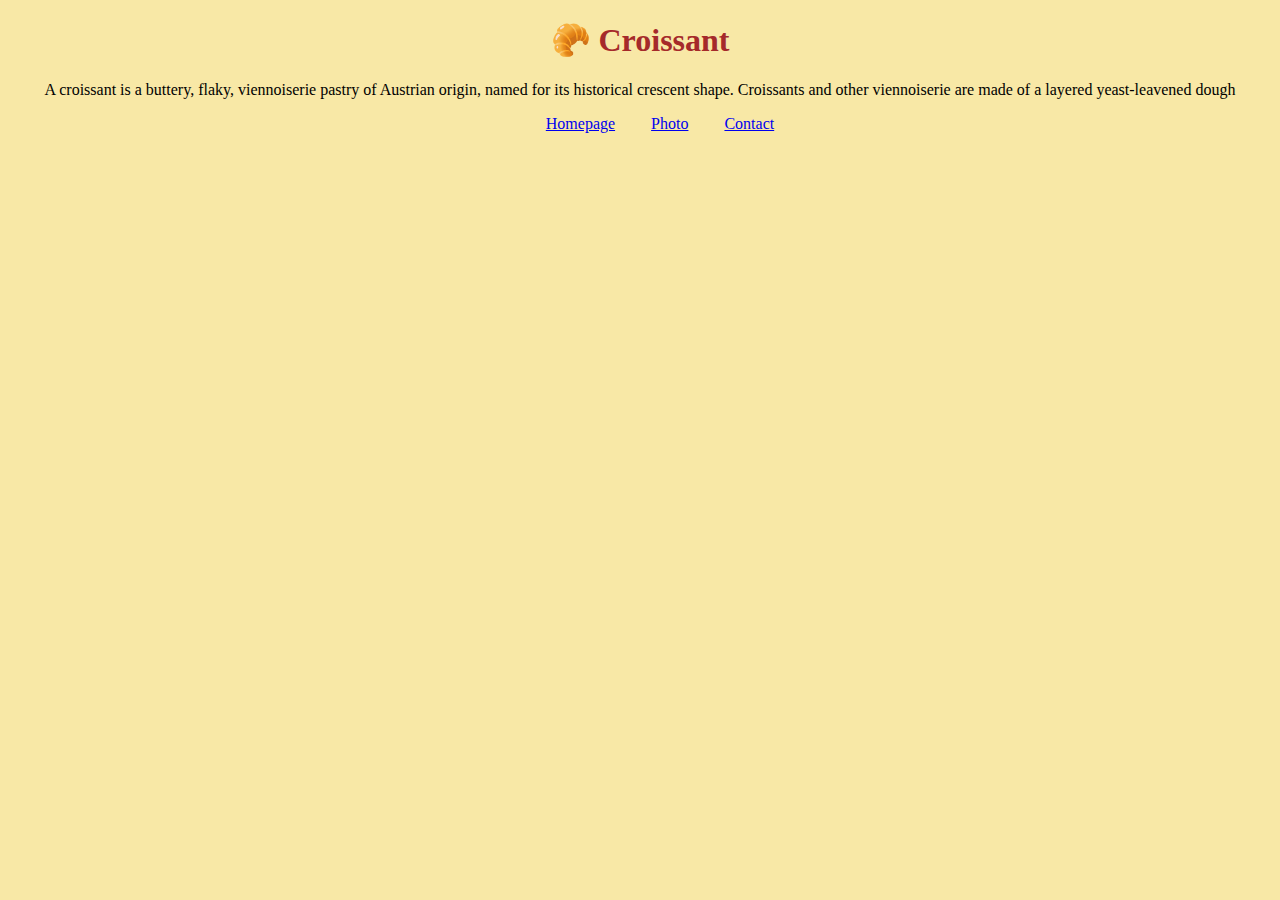
<file: index.html>
<!DOCTYPE html>
<html lang="en">
  <head>
    <meta charset="UTF-8" />
    <meta name="viewport" content="width=device-width, initial-scale=1.0" />
    <meta
      name="description"
      content="A croissant is a buttery, flaky, viennoiserie pastry of Austrian origin, named for its historical crescent shape."
    />
    <link href="css/style.css" rel="stylesheet" type="text/css" />
    <title>The autentic austriac croissant</title>
  </head>
  <body>
    <h1>🥐 Croissant</h1>
    <p>
      A croissant is a buttery, flaky, viennoiserie pastry of Austrian origin, named for its historical crescent shape.
      Croissants and other viennoiserie are made of a layered yeast-leavened dough
    </p>
    <ul>
      <li><a href="/">Homepage</a></li>
      <li><a href="/gallery.html">Photo</a></li>
      <li><a href="/contact.html">Contact</a></li>
    </ul>
  </body>
</html>
</file>
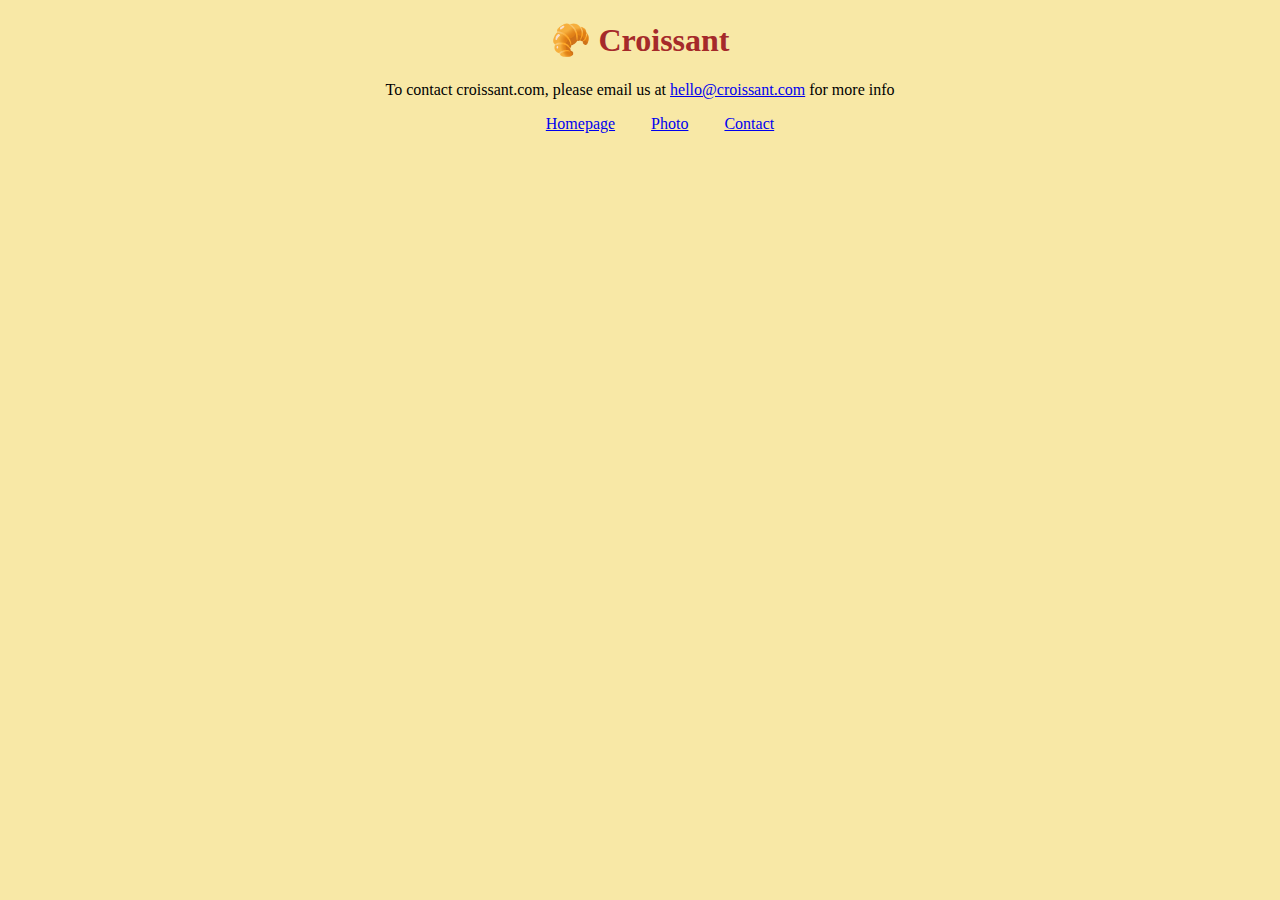
<file: contact.html>
<!DOCTYPE html>
<html lang="en">
  <head>
    <meta charset="UTF-8" />
    <meta name="viewport" content="width=device-width, initial-scale=1.0" />
    <meta
      name="description"
      content="A croissant is a buttery, flaky, viennoiserie pastry of Austrian origin, named for its historical crescent shape. Contact us to learn more"
    />
    <link href="css/style.css" rel="stylesheet" type="text/css" />
    <title>Contact</title>
  </head>
  <body>
    <h1>🥐 Croissant</h1>
    <p>
      To contact croissant.com, please email us at <a href="mailto: hello@croissant.com">hello@croissant.com</a> for
      more info
    </p>
    <ul>
      <li><a href="/">Homepage</a></li>
      <li><a href="/gallery.html">Photo</a></li>
      <li><a href="/contact.html">Contact</a></li>
    </ul>
  </body>
</html>
</file>
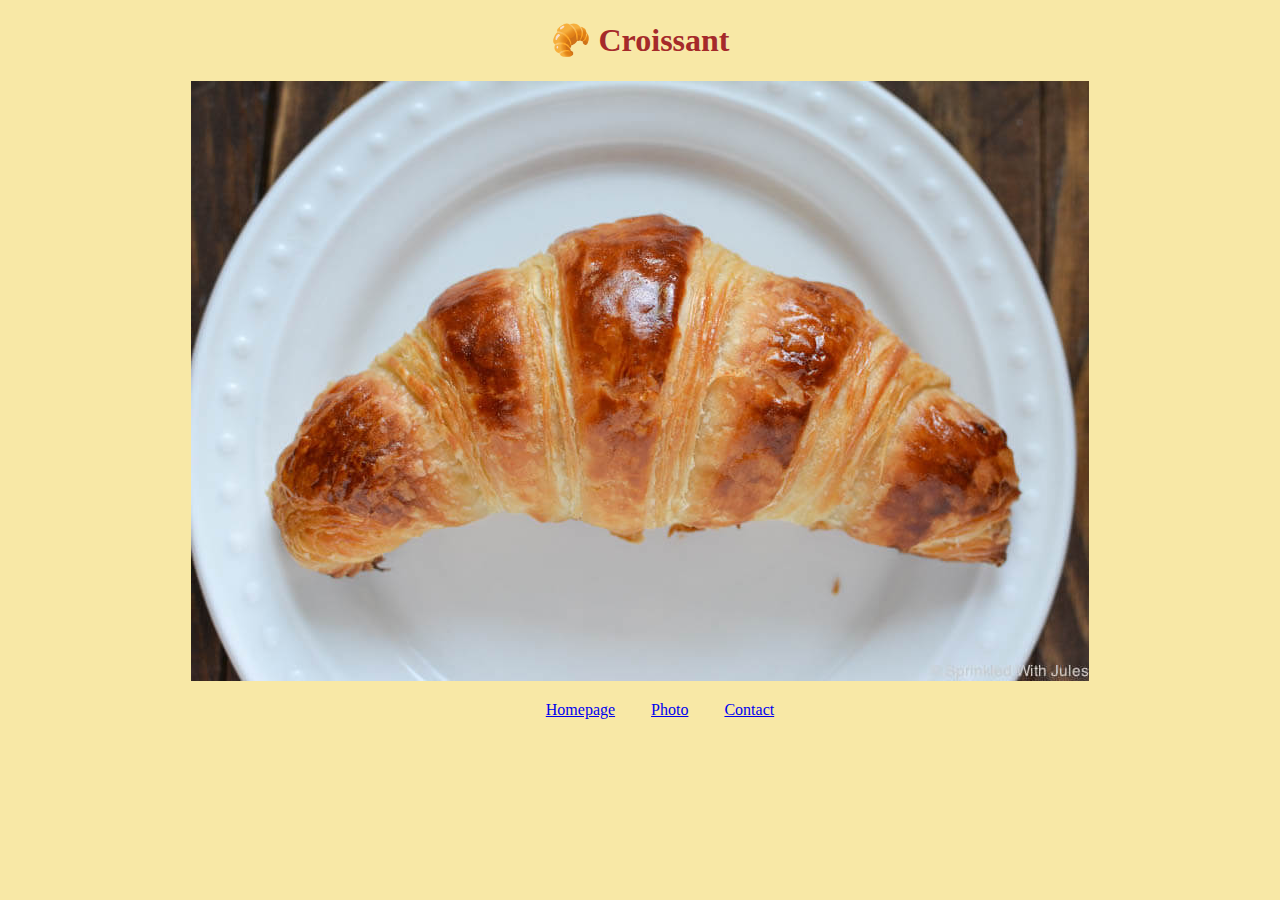
<file: gallery.html>
<!DOCTYPE html>
<html lang="en">
  <head>
    <meta charset="UTF-8" />
    <meta name="viewport" content="width=device-width, initial-scale=1.0" />
    <meta name="description" content="This is an example of a croissant" />
    <link href="css/style.css" rel="stylesheet" type="text/css" />
    <title>Croissant gallery</title>
  </head>
  <body>
    <h1>🥐 Croissant</h1>
    <img src="/img/croissant.jpeg" alt="Austriac croissant" />
    <ul>
      <li><a href="/" title="homepage">Homepage</a></li>
      <li><a href="/gallery.html" title="photo gallery">Photo</a></li>
      <li><a href="/contact.html" title="contact">Contact</a></li>
    </ul>
  </body>
</html>
</file>
<file: css/style.css>
body {
  background-color: #f8e8a6;
  text-align: center;
}
h1 {
  color: brown;
}

ul {
  list-style-type: none;
}

li {
  display: inline;
  padding: 0 1rem;
}
</file>
